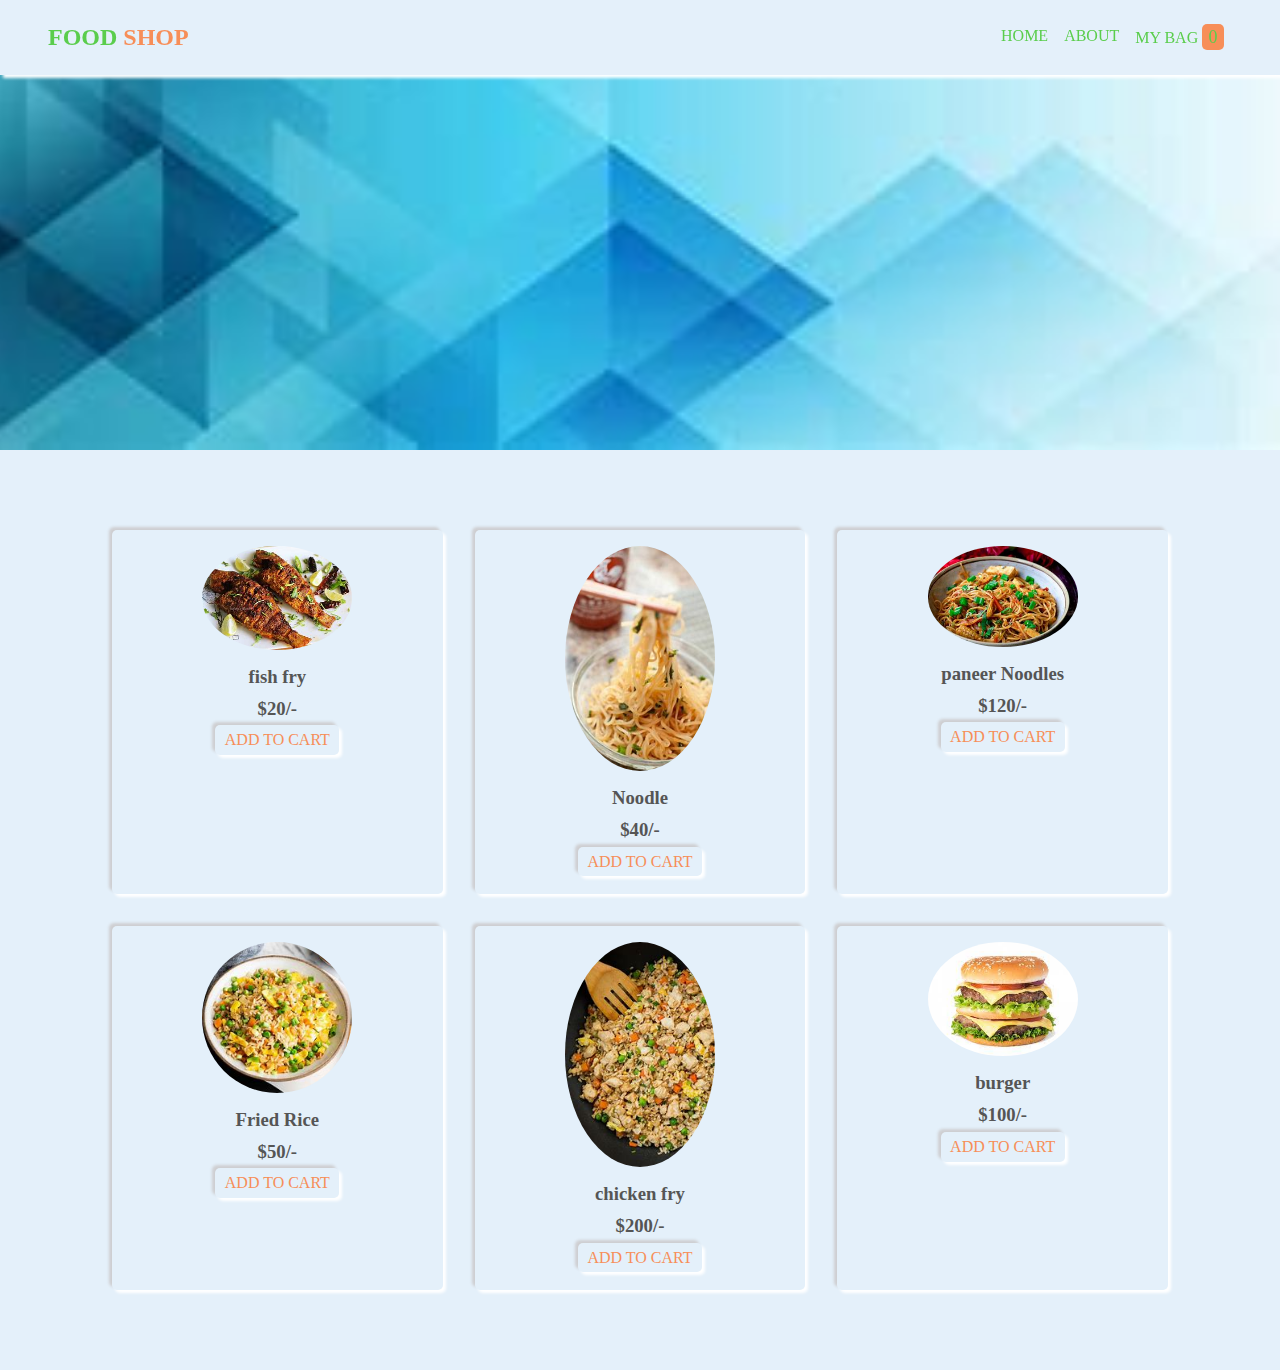
<file: index.html>
<!DOCTYPE html>
<html lang="en">
<head>
    <meta charset="UTF-8">
    <meta name="viewport" content="width=device-width, initial-scale=1.0">
    <title>Shopping Cart 7</title>
    <link rel="stylesheet" href="style.css">
</head>
<body>
    <header>
    <nav>
        <h2>food <span>shop</span></h2>
        <ul>
            <li><a href="#">home</a></li>
            <li><a href="#">about</a></li>
            <li class="cart"><a href="cart.html">my bag <span>0</span></a></li>
        </ul>
    </nav>
</header>
<div class="cart-container">
    <div class="cart-item">
        <img src="image/10.png" alt="">
        <h3>fish fry</h3>
        <h3>$20/-</h3>
        <a href="" class="add-cart">add to cart</a>
        <input type="hidden" value="20">
    </div>
    <div class="cart-item">
        <img src="image/12.png" alt="">
        <h3>Noodle</h3>
        <h3>$40/-</h3>
        <a href="" class="add-cart">add to cart</a>
        <input type="hidden" value="40">
    </div>
    <div class="cart-item">
        <img src="image/2.jpg" alt="">
        <h3>paneer Noodles</h3>
        <h3>$120/-</h3>
        <a href="" class="add-cart">add to cart</a>
        <input type="hidden" value="120">
    </div>
    <div class="cart-item">
        <img src="image/20.webp" alt="">
        <h3>Fried Rice</h3>
        <h3>$50/-</h3>
        <a href="" class="add-cart">add to cart</a>
        <input type="hidden" value="50">
    </div>
    <div class="cart-item">
        <img src="image/3.jpg" alt="">
        <h3>chicken fry</h3>
        <h3>$200/-</h3>
        <a href="" class="add-cart">add to cart</a>
        <input type="hidden" value="200">
    </div>
    <div class="cart-item">
        <img src="image/4.jpg" alt="">
        <h3>burger</h3>
        <h3>$100/-</h3>
        <a href="" class="add-cart">add to cart</a>
        <input type="hidden" value="100">
    </div>
</div>

<script src="index.js"></script>
</body>
</html>
</file>
<file: style.css>
* {
    margin: 0;
    padding: 0;
    box-sizing: border-box;
}
:root {
    --bg-color: #e4f0fa;
    --box-shadow: 3px 3px 3px #fff, -3px -3px 3px #ceced1;
    --inner-box-shadow: inset 3px 3px #fff. inset -3px -3px 3px #ceced1;
}
body {
    background-color: var(--bg-color);
}
header {
    background-image: url('image/banner-2.png');
    background-repeat: no-repeat;
    background-size: cover;
    background-position: center;
    height: 50vh;
    position: relative;
}
nav {
    width: 100%;
    position: fixed;
    display: flex;
    box-shadow: var(--box-shadow);
    justify-content: space-between;
    align-items: center;
    padding: 1.5rem 3rem;
    background-color: var(--bg-color);
    z-index: 1;
}
nav h2 {
    color: #5acd4c;
    text-transform: uppercase;
}
nav h2 span {
    color: #f78e58;
}
nav ul {
    display: flex;
    list-style: none;
}
nav ul li a {
    text-decoration: none;
    text-transform: uppercase;
    color: #5acd4c;
    margin: 0 0.5rem;
}
nav ul span {
    background-color: #f78e58;
    color: #5acd4c;
    padding: .2rem .4rem;
    border-radius: 5px;
    font-size: 18px;
}
.cart-container {
    padding: 4rem 6rem;
    display: grid;
    grid-template-columns: repeat(auto-fit, minmax(20rem, 1fr));
}
.cart-item {
    box-shadow: var(--box-shadow);
    text-align: center;
    padding: 1rem 3rem;
    border-radius: 5px;
    color: #555;
    margin: 1rem;
    line-height: 2rem;
}
.cart-item img {
    width: 150px;
    border-radius: 50%;
}
.add-cart {
    text-decoration: none;
    text-transform: uppercase;
    box-shadow: var(--box-shadow);
    color: #f78e58;
    padding: .4rem .6rem;
    border-radius: 5px;
}
.add-cart:hover {
    box-shadow: var(--inner-box-shadow);
}

/* cart page */
.product-container {
    box-shadow: var(--box-shadow);
    padding: 1rem 2rem;
    max-width: 1200px;
    justify-content: center;
    margin: 4rem auto;
    border-radius: 10px;
}
.product-header {
    width: 100%;
    display: flex;
    justify-content: space-between;
    padding: .9rem 1.5rem;
    box-shadow: var(--inner-box-shadow);
    border-radius: 5px;
    align-items: center;
}
.product-title {
    width: 20%;
}
.product-container p {
    width: 30px;
    height: 30px;
    box-shadow: var(--box-shadow);
    color: #f78e58;
    font-size: 1.6rem;
    font-weight: bold;
    display: flex;
    justify-content: center;
    align-items: center;
    border-radius: 50%;
    cursor: pointer;
}
.product-container p:hover {
    box-shadow: var(--inner-box-shadow);
}
.product-item {
    display: flex;
    width: 100%;
    justify-content: space-between;
    padding: .5rem 1rem;
    box-shadow: var(--box-shadow);
    margin: 1rem 0;
    align-items: center;
    border-radius: 10px;
}
.product {
    box-shadow: var(--iner-box-shadow);
    width: 20%;
    text-align: center;
    border-radius: 10px;
    padding-bottom: .5rem;
    display: flex;
    flex-direction: column;
    justify-content: center;
    align-items: center;
    position: relative;
}
.product p {
    position: absolute;
    left: 0;
    top: 0;
}
.product span {
    font-size: 25px;
    font-weight: bold;
    margin: .5rem;
    color: #555;
    text-transform: capitalize;
}
.product-container img {
    width: 100px;
    padding: .5rem;
    border-radius: 50%;
    box-shadow: var(--box-shadow);
    margin: 1rem 0;
}
.basketTotalContainer{
    display: flex;
    justify-content: flex-end;
    width: 100%;
    padding: 10px 0;
    box-shadow: var(--box-shadow);
}
.basketTotal-title {
    width: 30%;

}
</file>
